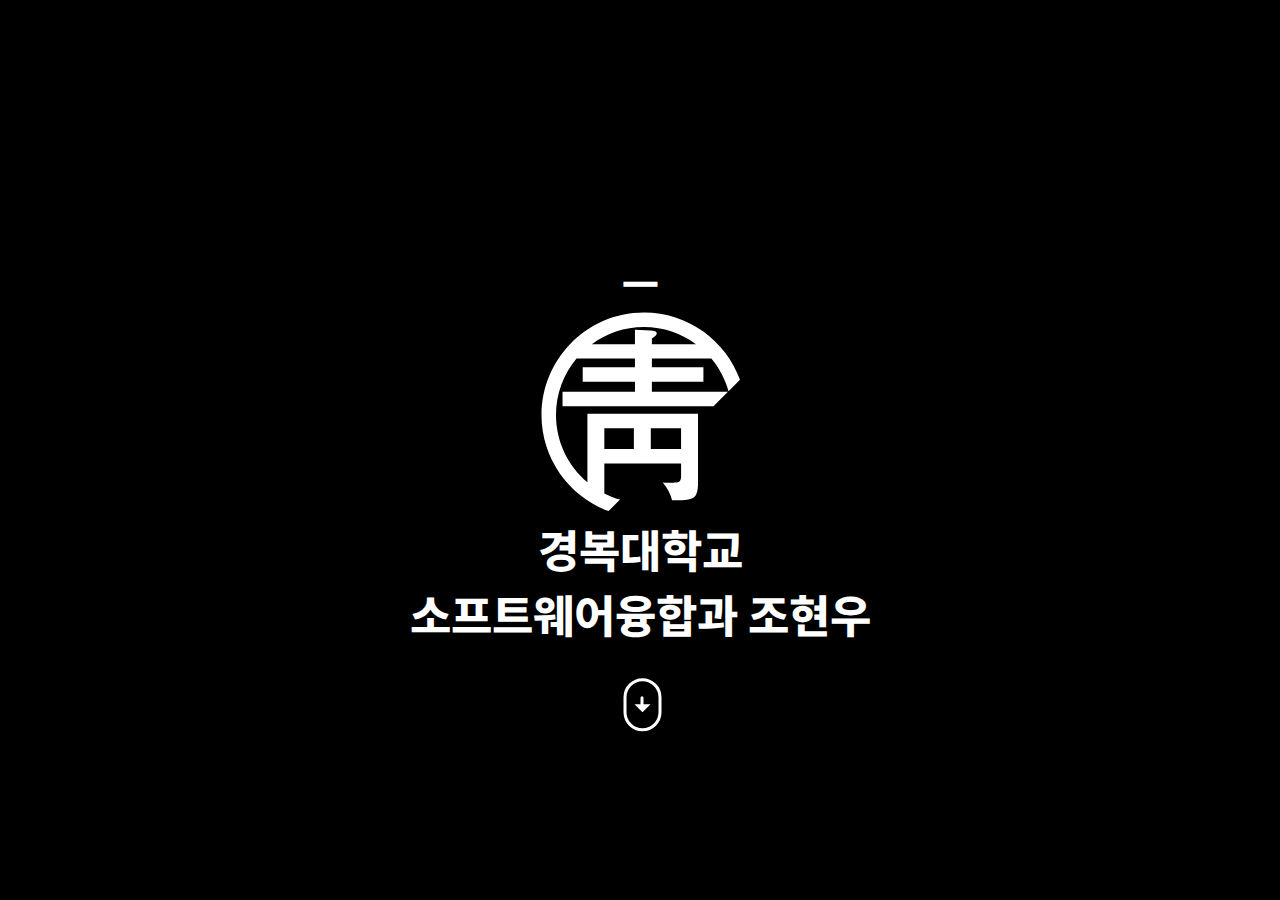
<file: page1.html>
﻿<!DOCTYPE html>
<html>
<head>


<link rel="stylesheet" href="font.css">
<link rel="stylesheet" href="mouse_animate.css">

<style>
 
body
{ 
  background-color:black ;
}
 
.center

{
  text-align:center;
  position: absolute;
  top: 50%;
  left: 50%;
  transform: translate(-50%,-50%);
}

</style>
</head>


<body>


  <div class="center"> 
    
    <div style="color: white; font-family: 'Noto Sans KR', sans-serif; font-weight: 900;
    font-size: 40px;">ㅡ<br></div>

    <img src="images/white.svg" width="200" height="200" >

    <div style="color: white; font-family: 'Noto Sans KR', sans-serif; font-weight: 800;
    font-size: 45px;">  경복대학교<br>소프트웨어융합과 조현우</div> 
    
    <div class="indicator-container" >
    <div class="indicator-arrow top">
      <div class="base"></div>
      <div class="arrowpoint"></div>
    </div>
    <div class="indicator-arrow bottom">
      <div class="base"></div>
      <div class="arrowpoint"></div>
    </div>
    
    

  </div>

</div>
    

  
</body>
</html>
</file>
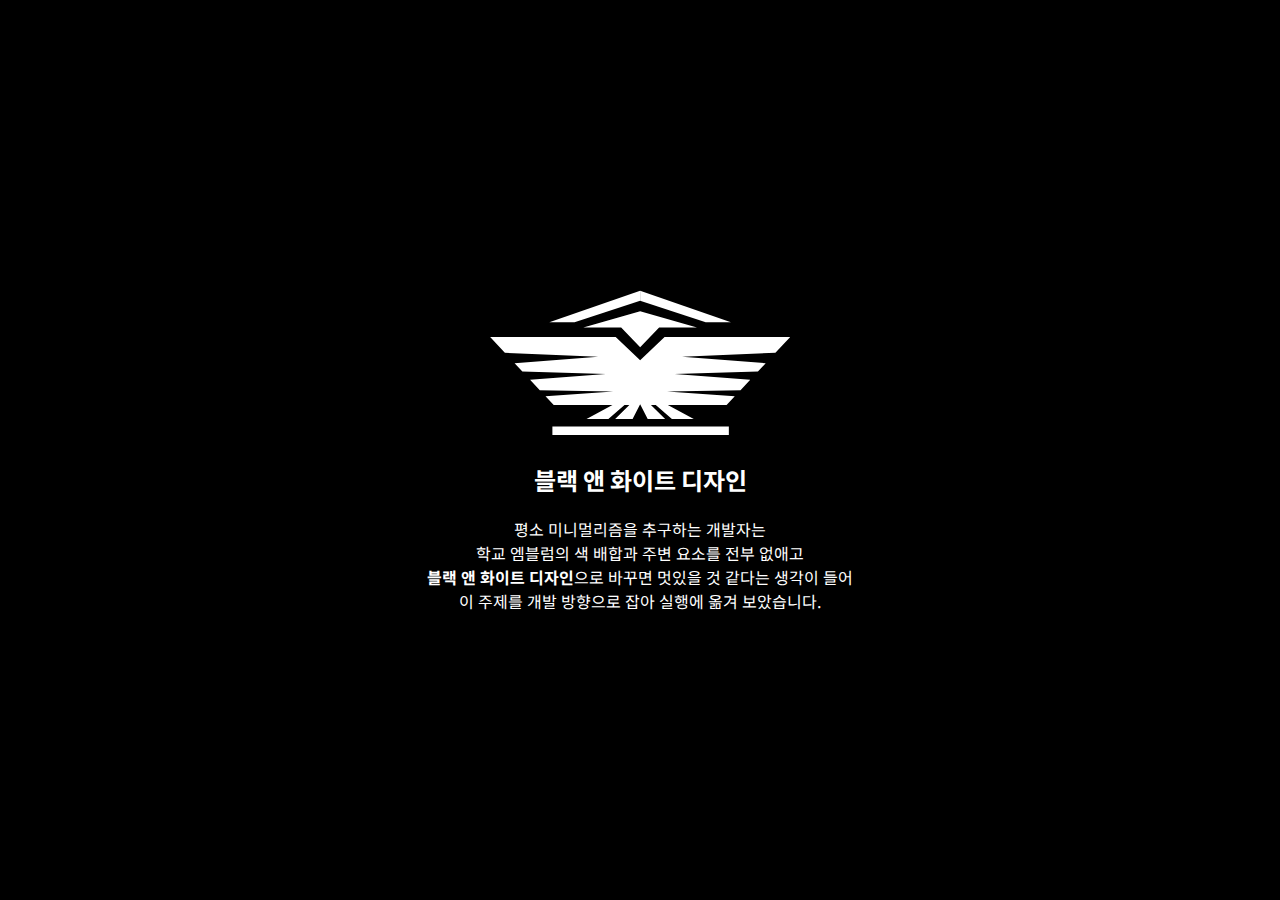
<file: page2.html>
﻿<!DOCTYPE html>
<html>
<head>


<link rel="stylesheet" href="font.css">


<style>
 
body
{ 
  background-color:black ;
}
 
.center

{
  text-align:center;
  position: absolute;
  top: 50%;
  left: 50%;
  transform: translate(-50%,-50%);
}

</style>
</head>


<body>

  <div class="center">
  
    
    
      
        <img src="images/kbus.svg" width="300" height="150" >
        
      
  
      <div class="box" style="color: white; font-family: 'Noto Sans KR', sans-serif; 
      ">
        <h2>블랙 앤 화이트 디자인</h2>
         평소 미니멀리즘을 추구하는 개발자는<br>학교 엠블럼의 색 배합과 주변 요소를 전부 
         없애고<br><strong>블랙 앤 화이트 디자인</strong>으로 바꾸면 멋있을 것 같다는 생각이 들어<br>이 주제를 개발 방향으로 잡아 실행에 옮겨 보았습니다.
      </div>
    </div>
  </div>

    

  

  
</body>
</html>
</file>
<file: font.css>
@charset "utf-8";

@import url('https://fonts.googleapis.com/css2?family=Noto+Sans+KR:wght@100;300;400;500;700;900&display=swap');
</file>
